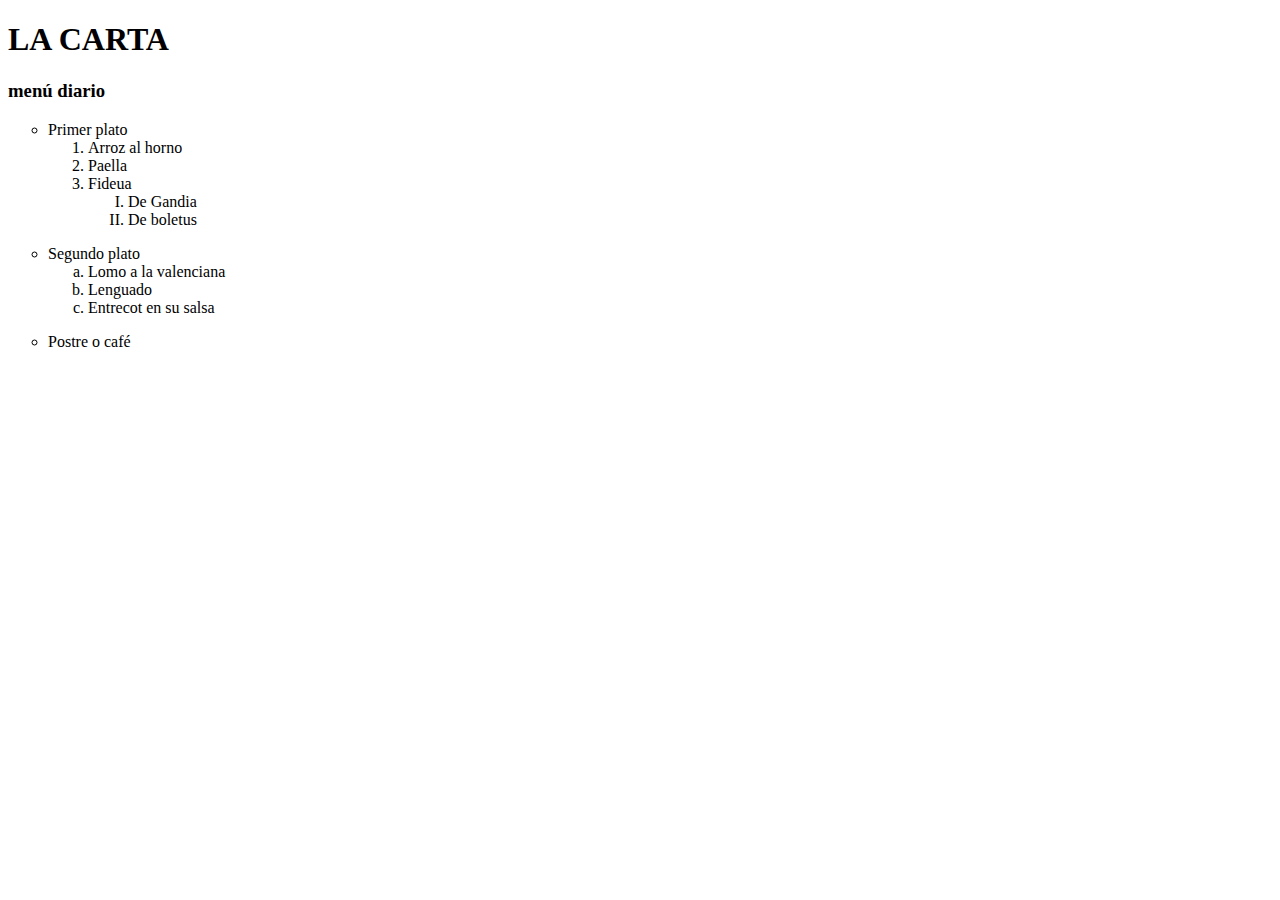
<file: index.html>
<!DOCTYPE html>
<html lang="es">
<head>
    <meta charset="UTF-8">
    <meta name="viewport" content="width=device-width, initial-scale=1.0">
    <meta name="description" content="menu del dia">
    <meta name="keywords" content="plato, arroz,menu" >
    <meta name="author" content="Adrian Conches Ferriz">
    <meta name="robots" content="index, follow">
    <title>LA CARTA</title>
    <link rel="stylesheet" href="style.css">
</head>
<body>

<h1>LA CARTA</h1>

<h3>menú diario</h3>

    <ul style="list-style-type:circle;">
    <li>Primer plato
        <ol start="1">
            <li>Arroz al horno</li>
            <li>Paella</li>
            <li>Fideua
        <ol type="I">
            <li>De Gandia</li>
             <li>De boletus</li>
            </li>
        </ol>
    </li>
       
    </ul>
    <ul style="list-style-type:circle;">
    <li>Segundo plato
        <ol type="a">
            <li>Lomo a la valenciana</li>
            <li>Lenguado</li>
            <li>Entrecot en su salsa</li>
        </ol>
    </li>
       
    </ul>

    <ul style="list-style-type:circle;">
        <li>Postre o café</li>
    </ul>
</body>
</html>
</file>
<file: style.css>
ul.circulo {list-style: circle;}

ul.cuadrado {list-style: square;}

ul.disco {list-style: disc;}
</file>
